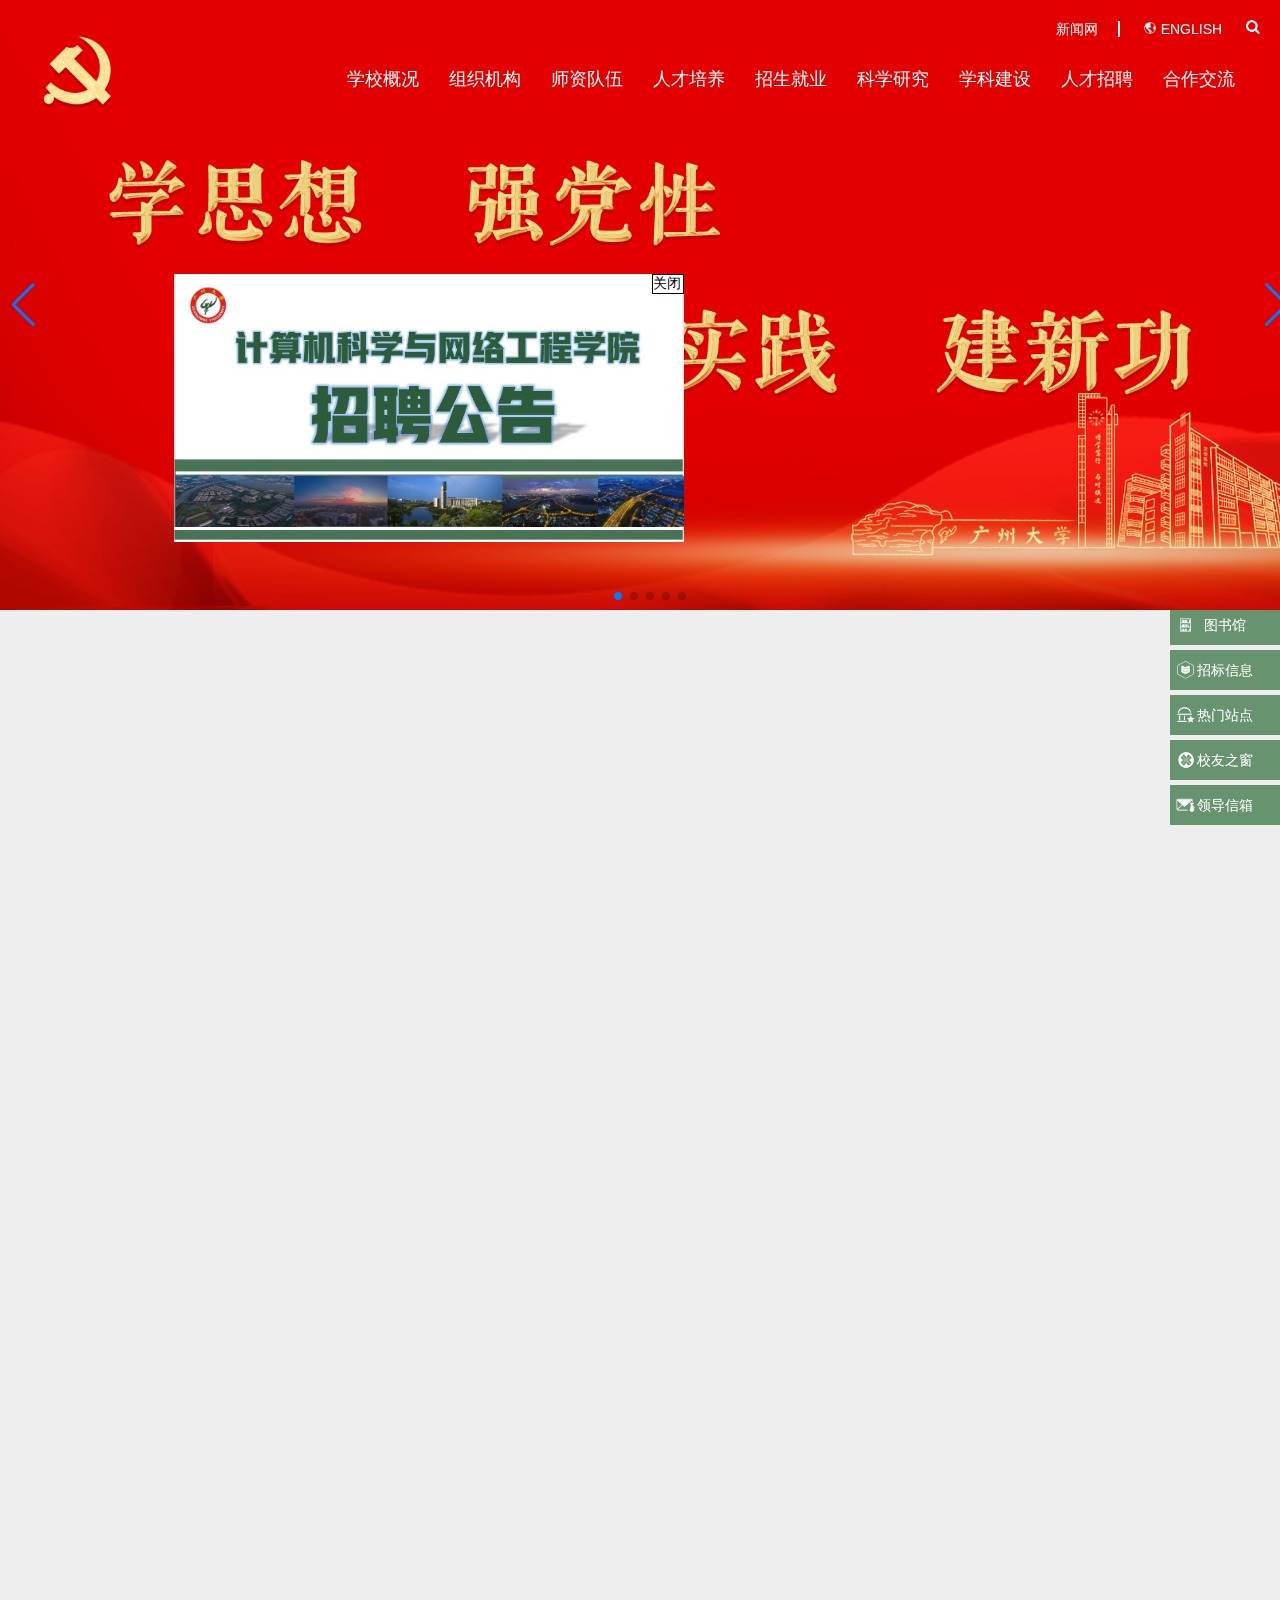
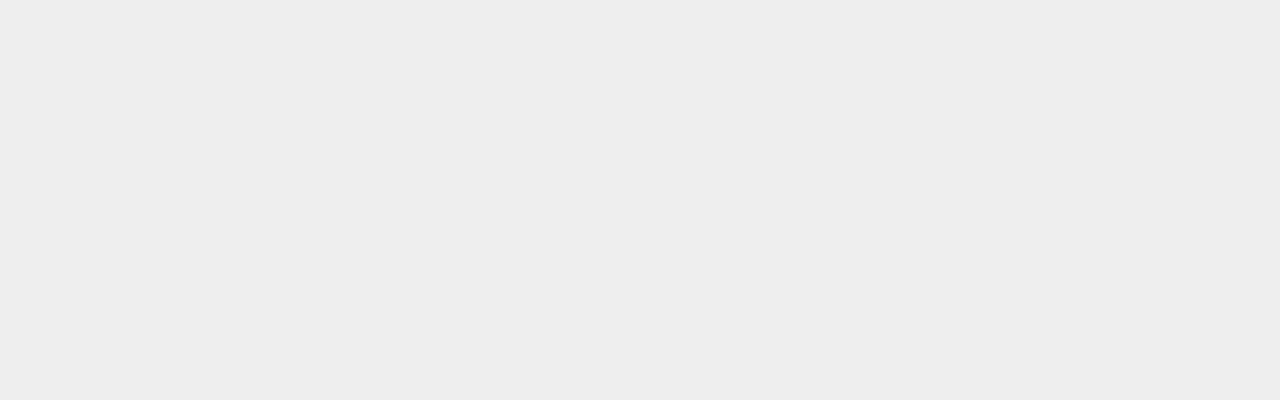
<file: 广大官网 - 副本 (2) - 副本 - 副本 - 副本 - 副本/index.html>
<html>
<head>
    <meta charset="UTF-8" lang='en'>
    <meta name="viewport"
          content="width=device-width, user-scalable=no, initial-scale=1.0, maximum-scale=1.0, minimum-scale=1.0">
    <meta http-equiv="X-UA-Compatible" content="ie=edge">
    <title>Document</title>
    <link rel="stylesheet" href="index.css">
    <link rel="stylesheet" href="swiper/swiper-bundle.min.css"/>
    <link rel="stylesheet" href="swiper.css">
</head>
<body>
<div class="banner">
    <div class="nav">
        <div class="navTop">
            <div class="navTopLink">
                <a href="#" class="new">新闻网</a>
                <a href="#" class="lan">ENGLISH</a>
            </div>
            <div class="fa-search">
                <div class="searchIcon">
                    <img src="imags/icons/fa-search.png" alt="">
                </div>
                <div class="searchBox">
                   <label> <input type="text" name="in"></label>
                    <a href="#" id="closeInput">✕</a>
                </div>
            </div>
        </div>
        <ul id="navUl">
            <li>
<!--                <a href="#">学校概况</a>-->
<!--                <div class="sub-navBox">-->
<!--                    <div class="drop-downBox">学校简介</div>-->
<!--                    <div class="drop-downBox">现任领导</div>-->
<!--                    <div class="drop-downBox">学校章程</div>-->
<!--                    <div class="drop-downBox">校训校徽校歌</div>-->
<!--                    <div class="drop-downBox">校园风景</div>-->
<!--                </div>-->
<!--            </li>-->
        </ul>
    </div>
    <div class="box">
        <div class="swiper mySwiper">
            <div class="swiper-wrapper">
                <div class="swiper-slide"><img src="imags/onload/pic1.png" alt=""></div>
                <div class="swiper-slide"><img src="imags/onload/pic2.jpg" alt=""></div>
                <div class="swiper-slide"><img src="imags/onload/pic3.jpg" alt=""></div>
                <div class="swiper-slide"><img src="imags/onload/pic4.jpg" alt=""></div>
                <div class="swiper-slide"><img src="imags/onload/pic5.jpg" alt=""></div>
            </div>
            <div class="swiper-button-next"></div>
            <div class="swiper-button-prev"></div>
            <div class="swiper-pagination"></div>
        </div>
    </div>
</div>
<div class="right">
    <ul>
        <li>数字广大</li>
        <li>个人邮箱</li>
        <li>图书馆</li>
        <li>招标信息</li>
        <li>热门站点</li>
        <li>校友之窗</li>
        <li>领导信箱</li>
    </ul>
</div>
<div id="ad">
    <div class="close">关闭</div>
    <img src="imags/onload/gzjsj.jpg" alt="">
</div>
<script src="swiper/swiper-bundle.min.js"></script>
<script src="index.js"></script>

</body>
</html>
</file>
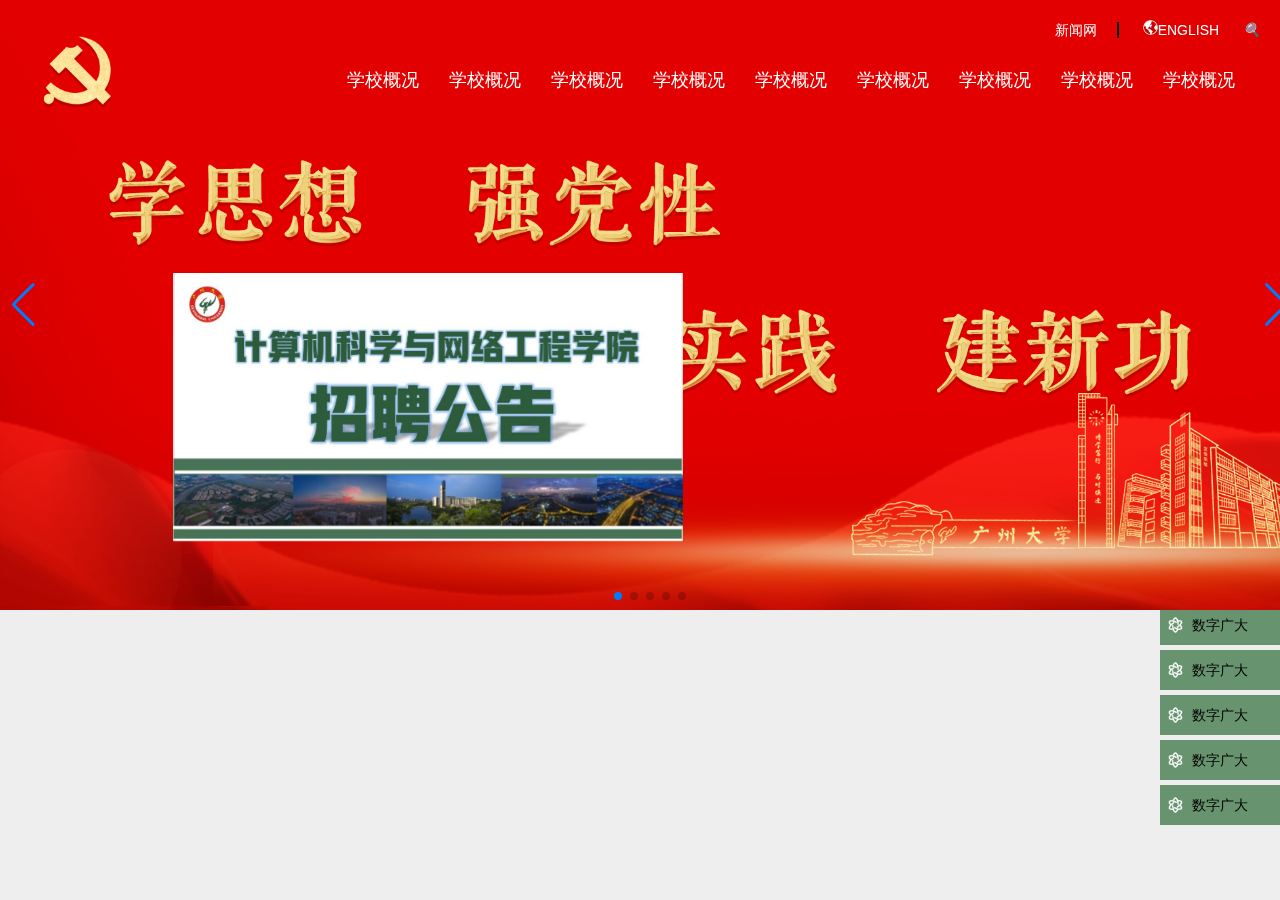
<file: 广大官网 - 副本 (2) - 副本/index.html>
<html>
<head>
    <meta charset="UTF-8">
    <meta name="viewport"
          content="width=device-width, user-scalable=no, initial-scale=1.0, maximum-scale=1.0, minimum-scale=1.0">
    <meta http-equiv="X-UA-Compatible" content="ie=edge">
    <title>Document</title>
    <link rel="stylesheet" href="index.css">
    <link rel="stylesheet" href="swiper-bundle.min.css"/>

    <!-- Demo styles -->
    <style>
        .box{
            /*position: absolute;*/
            width: 100%;
        }
        html,
        body {
            position: relative;
            height: 100%;
        }

        body {
            background: #eee;
            font-family: Helvetica Neue, Helvetica, Arial, sans-serif;
            font-size: 14px;
            color: #000;
            margin: 0;
            padding: 0;
        }

        .swiper {
            width: 100%;
            height: 100%;
        }

        .swiper-slide {
            text-align: center;
            font-size: 18px;
            background: #fff;

            /* Center slide text vertically */
            display: -webkit-box;
            display: -ms-flexbox;
            display: -webkit-flex;
            display: flex;
            -webkit-box-pack: center;
            -ms-flex-pack: center;
            -webkit-justify-content: center;
            justify-content: center;
            -webkit-box-align: center;
            -ms-flex-align: center;
            -webkit-align-items: center;
            align-items: center;
        }

        .swiper-slide img {
            display: block;
            width: 100%;
            height: 100%;
            object-fit: cover;
        }
    </style>
</head>
<body>
<div class="banner">
    <div class="nav">
        <a href="#" class="new">新闻网</a>
        <a href="#" class="lan">ENGLISH</a>
        <i>🔍</i>
        <ul id="navUl">
            <li>
                <a href="#">学校概况</a>
                <div class="sub-navBox">
                    <div class="drop-downBox">学校简介</div>
                    <div class="drop-downBox">学校简介</div>
                    <div class="drop-downBox">学校简介</div>
                    <div class="drop-downBox">学校简介</div>
                    <div class="drop-downBox">学校简介</div>
                </div>
            </li>
            <li>
                <a href="#">学校概况</a>
                <div class="sub-navBox">
                    <div class="drop-downBox">学校简介</div>
                    <div class="drop-downBox">学校简介</div>
                    <div class="drop-downBox">学校简介</div>
                    <div class="drop-downBox">学校简介</div>
                </div>
            </li>
            <li>
                <a href="#">学校概况</a>
                <div class="sub-navBox">
                    <div class="drop-downBox">学校简介</div>
                    <div class="drop-downBox">学校简介</div>
                    <div class="drop-downBox">学校简介</div>
                </div>
            </li>
            <li>
                <a href="#">学校概况</a>
                <div class="sub-navBox">
                    <div class="drop-downBox">学校简介</div>
                    <div class="drop-downBox">学校简介</div>
                    <div class="drop-downBox">学校简介</div>
                    <div class="drop-downBox">学校简介</div>
                </div>
            </li>
            <li>
                <a href="#">学校概况</a>
                <div class="sub-navBox">
                    <div class="drop-downBox">学校简介</div>
                    <div class="drop-downBox">学校简介</div>
                    <div class="drop-downBox">学校简介</div>
                    <div class="drop-downBox">学校简介</div>
                    <div class="drop-downBox">学校简介</div>
                </div>
            </li>
            <li>
                <a href="#">学校概况</a>
                <div class="sub-navBox">
                    <div class="drop-downBox">学校简介</div>
                    <div class="drop-downBox">学校简介</div>
                    <div class="drop-downBox">学校简介</div>
                </div>
            </li>
            <li>
                <a href="#">学校概况</a>
                <div class="sub-navBox">
                    <div class="drop-downBox">学校简介</div>
                    <div class="drop-downBox">学校简介</div>
                    <div class="drop-downBox">学校简介</div>
                    <div class="drop-downBox">学校简介</div>
                </div>
            </li>
            <li>
                <a href="#">学校概况</a>
                <div class="sub-navBox">
                    <div class="drop-downBox">学校简介</div>
                    <div class="drop-downBox">学校简介</div>
                    <div class="drop-downBox">学校简介</div>
                </div>
            </li>
            <li>
                <a href="#">学校概况</a>
                <div class="sub-navBox">
                    <div class="drop-downBox">学校简介</div>
                    <div class="drop-downBox">学校简介</div>
                </div>
            </li>
        </ul>
    </div>
    <div class="box">
        <div class="swiper mySwiper">
            <div class="swiper-wrapper">
                <div class="swiper-slide"><img src="imags/onload/pic1.png" alt=""></div>
                <div class="swiper-slide"><img src="imags/onload/pic2.jpg" alt=""></div>
                <div class="swiper-slide"><img src="imags/onload/pic3.jpg" alt=""></div>
                <div class="swiper-slide"><img src="imags/onload/pic4.jpg" alt=""></div>
                <div class="swiper-slide"><img src="imags/onload/pic5.jpg" alt=""></div>
            </div>
            <div class="swiper-button-next"></div>
            <div class="swiper-button-prev"></div>
            <div class="swiper-pagination"></div>
        </div>
    </div>
</div>
<div class="right">
    <ul>
        <li><span></span>数字广大</li>
        <li><span></span>数字广大</li>
        <li><span></span>数字广大</li>
        <li><span></span>数字广大</li>
        <li><span></span>数字广大</li>
        <li><span></span>数字广大</li>
        <li><span></span>数字广大</li>
    </ul>
</div>
<div id="ad">
    <img src="imags/onload/gzjsj.jpg" alt="">
</div>
<script>
    //导航栏鼠标经过下拉框模块
    //鼠标进入li
    const navUl = document.querySelector('#navUl')
    navUl.addEventListener('mouseover', function (e) {
        if (e.target.tagName === 'LI') {
            const div = e.target.querySelector('.sub-navBox')
            div.style.display = 'block'
        }
        if (e.target.tagName === 'A') {
            e.target.nextElementSibling.style.display = 'block'
        }
    })
    navUl.addEventListener('mouseout', function (e) {
        if (e.target.tagName === 'LI') {
            const div = e.target.querySelector('.sub-navBox')
            div.style.display = 'none'
        }
        if (e.target.tagName === 'A') {
            e.target.nextElementSibling.style.display = 'none'
        }
    })

    // 点击搜索模块
    // const search = document.querySelector('.nav i')
    // search.addEventListener('click',function (){
    //     search.classList.add('IChange')
    // })

    //广告模块

    const ad = document.querySelector('#ad')
    let Wtag = true
    let Htag = true
    let myTop = 200
    let myLeft = 100
    function move() {
        let speed = 1
        if (myLeft >= window.innerWidth -510||myLeft<=0)//到边了,转向
            Wtag = !Wtag
        if (myTop >= window.innerHeight - 270||myTop<=0)//到边了,转向
            Htag = !Htag
        myLeft = Wtag ? myLeft + speed : myLeft - speed
        myTop = Htag ? myTop + speed : myTop - speed

        ad.style.left = `${myLeft}px`
        ad.style.top = `${myTop}px`
        console.log(myLeft)
        console.log(myTop)
    }
    let moveId = setInterval(move, 10)
    ad.addEventListener('mouseenter', function () {
        clearInterval(moveId)
        console.log(11)
    })
    ad.addEventListener('mouseleave', function () {
        moveId = setInterval(move, 10)
    })
</script>


<script src="swiper-bundle.min.js"></script>
<!-- Initialize Swiper -->
<script>
    var swiper = new Swiper(".mySwiper", {
        cssMode: true,
        navigation: {
            nextEl: ".swiper-button-next",
            prevEl: ".swiper-button-prev",
        },
        pagination: {
            el: ".swiper-pagination",
        },
        loop:true,
        autoplay:true,
        mousewheel: true,
        keyboard: true,
    });
</script>
</body>
</html>
</file>
<file: 广大官网 - 副本 (2) - 副本 - 副本 - 副本 - 副本/index.css>
* {
    margin: 0;
    padding: 0;
    box-sizing: border-box;
}

body {
    height: 2000px;
    overflow-x: hidden;
}
a {
    text-decoration: none;
    color: #fff;
}


li {
    list-style: none;
}

.banner {
    position: relative;
    margin: 0 auto;
    width: 1300px;
    height: 610px;
}

.nav {
    position: absolute;
    z-index: 10;
    top: 20px;
    right: 40px;
    width: 930px;
    height: 80px;
    text-align: right;
    cursor: pointer;
}

.new {
    padding-right: 20px;
    border-right: 2px solid #fff;
}

.lan {
    margin: 0 20px;
}

.lan::before {
    content: "";
    display: inline-block;
    margin-right: 5px;
    width: 12px;
    height: 12px;
    background-image: url(imags/icons/en.png);
    background-size: 100% 100%;
}
.navTopLink {
    display: inline-block;
}
.fa-search{
    display: inline-block;
    width: 14px;
    height: 14px;
}
.fa-search img {
    width: 100%;
}
.searchBox{
    display: none;
    float: right;
    position: absolute;
    top: -8px;
    right: -10px;
}
.searchBox input {
    opacity: 50%;
    float: right;
    display: inline-block;
    padding-left: 20px;
    width: 200px;
    height: 35px;
    border-radius: 17px;
    transition: width 0.3s linear;
}
.searchBox a {
    position: absolute;
    top: 8px;
    right: 17px;
}
    /*.IChange {*/
/*    display: inline-block;*/
/*    width: 120px;*/
/*    height: 30px;*/
/*}*/
.nav ul {
    float: right;
    margin-top: 15px;
    margin-right: 10px;
}

.nav ul li {
    float: left;
    position: relative;
    height: 50px;
    margin: 0 15px;
    font-size: 18px;
    line-height: 50px;
    color: #fff;
}

.sub-navBox {
    display: none;
    position: absolute;
    width: 203px;
    top: 46px;
    right: -50px;
    background-color: rgba(255, 255, 255, .8);
    border-top: 2px solid green;
}

.drop-downBox {
    margin: 8px auto;
    width: 80%;
    height: 40px;
    border-bottom: 1px solid #333;
    color: black;
    text-align: center;
}

.right {
    margin-top: -100px;
    position: sticky;
    float: right;
    width: 110px;
    top: 45%;
    color: #ffffff;
}

.right li {
    position: relative;
    height: 40px;
    margin: 5px 0;
    background-color: rgb(103, 147, 111);
    text-align: center;
    line-height: 40px;
}

/*.right li::before {*/
/*   content: '';*/
/*    display: inline-block;*/
/*    width: 29px;*/
/*    height: 27px;*/
/*    background-image: url('imags/icons/s1.png');*/
/*    background-size: 100% 100%;*/
/*}*/

.right li:hover {
    margin-left: -30px;
    width: 150px;
    background-color: rgba(246, 188, 91);
    transition: margin-left 0.3s linear;
}

/*.right li span {*/
/*    display: inline-block;*/
/*    width: 20px;*/
/*    height: 17px;*/
/*    background: url('imags/icons/s1.png') no-repeat;*/
/*    background-size: 100%;*/
/*}*/
.right li::before {
    content: "";
    position: absolute;
    display: inline-block;
    width: 19px;
    height: 18px;
    top: 11px;
    left: 6px;
    background-size: 100% 100%;
}
.right li:nth-child(1)::before
{
    background-image: url("imags/icons/s1.png");
}
.right li:nth-child(2)::before
{
    background-image: url("imags/icons/s2.png");
}
.right li:nth-child(3)::before
{
    background-image: url("imags/icons/s3.png");
}
.right li:nth-child(4)::before
{
    background-image: url("imags/icons/s4.png");
}
.right li:nth-child(5)::before
{
    background-image: url("imags/icons/s5.png");
}
.right li:nth-child(6)::before
{
    background-image: url("imags/icons/s6.png");
}
.right li:nth-child(7)::before
{
    background-image: url("imags/icons/s7.png");
}
#ad {
    position: absolute;
    top: 200px;
    left: 100px;
    width: 510px;
    height: 270px;
    transition: left 10ms linear;
    z-index: 1;
}
.close {
    position: absolute;
    top:0;
    right: 0;
    width: 32px;
    border: 1px solid #000;
    cursor: pointer;
}
#ad img {
    width: 100%;
}
</file>
<file: 广大官网 - 副本 (2) - 副本/index.css>
* {
    margin: 0;
    padding: 0;
    box-sizing: border-box;
}

body {
    height: 2000px;
    overflow-x: hidden;
}
a {
    text-decoration: none;
    color: #fff;
}


li {
    list-style: none;
}

.banner {
    position: relative;
    margin: 0 auto;
    width: 1300px;
    height: 610px;
}

.nav {
    position: absolute;
    z-index: 10;
    top: 20px;
    right: 40px;
    width: 1000px;
    height: 200px;
    text-align: right;
}

.new {
    padding-right: 20px;
    border-right: 2px solid #000;
}

.lan {
    margin: 0 20px;
}

.lan::before {
    content: url("imags/icons/en.png");
}


/*.IChange {*/
/*    display: inline-block;*/
/*    width: 120px;*/
/*    height: 30px;*/
/*}*/
.nav ul {
    float: right;
    margin-top: 15px;
    margin-right: 10px;
}

.nav ul li {
    float: left;
    position: relative;
    height: 50px;
    margin: 0 15px;
    font-size: 18px;
    line-height: 50px;
    color: #fff;
}

.sub-navBox {
    display: none;
    position: absolute;
    width: 180px;
    top: 46px;
    right: -50px;
    background-color: rgba(255, 255, 255, .8);
    border-top: 2px solid green;
}

.drop-downBox {
    margin: 8px auto;
    width: 80%;
    height: 40px;
    border-bottom: 1px solid #333;
    color: black;
    text-align: center;
}

.right {
    margin-top: -100px;
    position: sticky;
    float: right;
    width: 120px;
    top: 45%;
}

.right li {
    position: relative;
    height: 40px;
    margin: 5px 0;
    background-color: rgb(103, 147, 111);
    text-align: center;
    line-height: 40px;
}

/*.right li::before {*/
/*   content: '';*/
/*    display: inline-block;*/
/*    width: 29px;*/
/*    height: 27px;*/
/*    background-image: url('imags/icons/s1.png');*/
/*    background-size: 100% 100%;*/
/*}*/

.right li:hover {
    margin-left: -30px;
    width: 150px;
    background-color: rgba(246, 188, 91);
    transition: margin-left 0.3s linear;
}

/*.right li span {*/
/*    display: inline-block;*/
/*    width: 20px;*/
/*    height: 17px;*/
/*    background: url('imags/icons/s1.png') no-repeat;*/
/*    background-size: 100%;*/
/*}*/
.right li::before {
    content: "";
    position: absolute;
    display: inline-block;
    width: 19px;
    height: 18px;
    top: 11px;
    left: 6px;
    background-image: url("imags/icons/s1.png");
    background-size: 100% 100%;
}
#ad {
    position: absolute;
    top: 200px;
    left: 100px;
    width: 510px;
    height: 270px;
    transition: left 10ms linear;
    z-index: 1;
}
#ad img {
    width: 100%;
}
</file>
